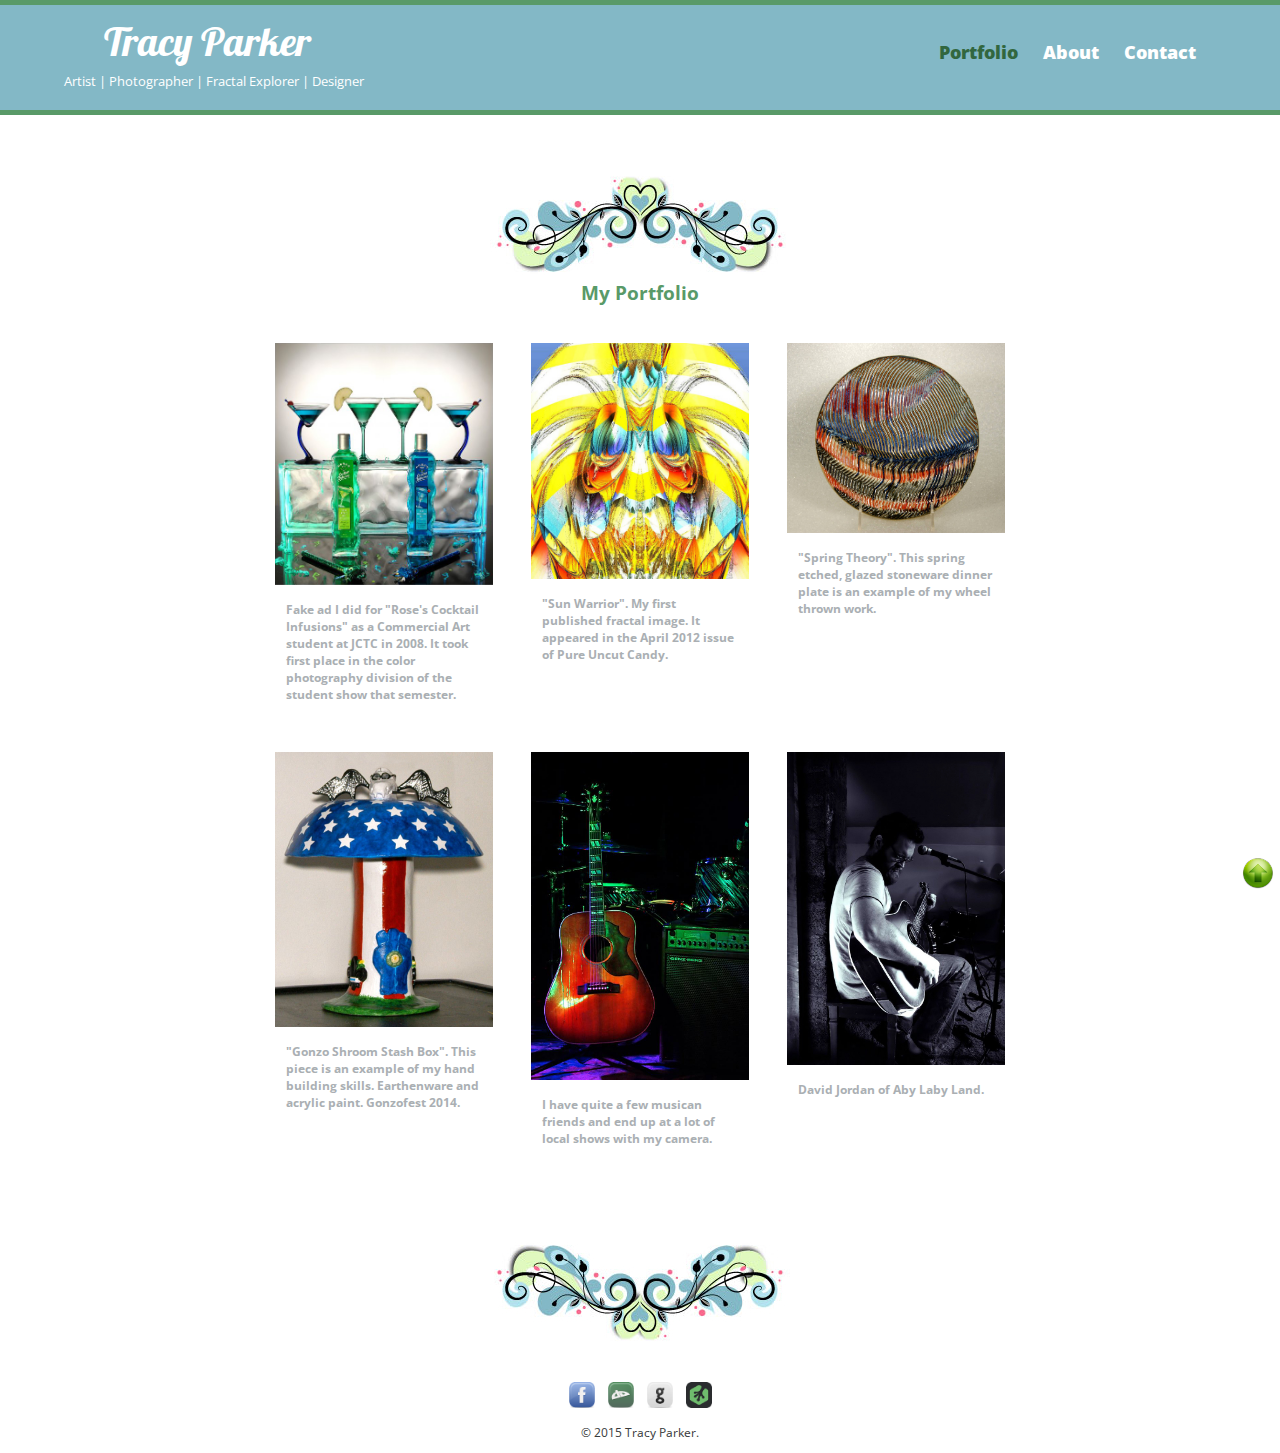
<file: index.html>
<!DOCTYPE html>
<html>
  <head>
    <meta charset="utf-8">
    <title>Tracy Parker | Artist | Photographer | Fractal Explorer</title>
    <link rel="stylesheet" href="CSS/normalize.css">
    <link href='http://fonts.googleapis.com/css?family=Lobster|Changa+One|Open+Sans:400,700,400italic,700italic,800' rel='stylesheet' type='text/css'>
    <link rel="stylesheet" href="CSS/main.css">
    <link rel="stylesheet" href="CSS/responsive.css">
    <link rel="stylesheet" href="CSS/style.css">
    <meta name="viewport" content="width=device-width, initial-scale=1.0">
  </head>
  <body>
    <header>
      <a href="index.html" id="logo">
        <h1>Tracy Parker</h1>
        <h2>Artist | Photographer | Fractal Explorer | Designer</h2>
      </a>
      <nav>
        <ul>
          <li><a href="index.html" class="selected">Portfolio</a></li>
          <li><a href="about.html">About</a></li>
          <li><a href="contact.html">Contact</a></li>
        </ul>
      </nav>
    </header>
    <div id="wrapper">
      <section>
        <center>
           <img src="IMG/heartscrollswirlybanner_1.jpg" class="scroll-work"> 
           <h3>My Portfolio</h3>
        </center>
        <ul id="gallery">
          <li>
            <a href="IMG/Fake-Roses-Cocktail-Ad.jpg">
              <img src="IMG/Fake-Roses-Cocktail-Ad.jpg" alt="Fake ad I did for 'Roses Cocktail Infusions' as a Commercial Art student at JCTC in 2008. It took first place in the color photography division of the student show that semester.">
              <p>Fake ad I did for "Rose's Cocktail Infusions" as a Commercial Art student at JCTC in 2008. It took first place in the color photography division of the student show that semester. </p>
            </a> 
          </li>
          <li>
            <a href="IMG/Sun-Warrior.jpg">
              <img src="IMG/Sun-Warrior.jpg" alt="'Sun Warrior'. My first published fractal image. It appeared in the April 2012 issue of Pure Uncut Candy.">
              <p>"Sun Warrior". My first published fractal image. It appeared in the April 2012 issue of Pure Uncut Candy.</p>
            </a> 
          </li>
          <li>
            <a href="IMG/Spring-Theory-Plate.jpg">
              <img src="IMG/Spring-Theory-Plate.jpg" alt="'Spring Theory'. This spring etched, glazed stoneware dinner plate, is an example of my wheel thrown work.">
              <p>"Spring Theory". This spring etched, glazed stoneware dinner plate is an example of my wheel thrown work.</p>
            </a> 
          </li>
          <li>
            <a href="IMG/Gonzo-Shroom-Box.jpg">
              <img src="IMG/Gonzo-Shroom-Box.jpg" alt="'Gonzo Shroom Stash Box'. This piece is an example of my hand building skills. Earthenware and acrylic paint. Gonzofest 2014.">
              <p>"Gonzo Shroom Stash Box". This piece is an example of my hand building skills. Earthenware and acrylic paint. Gonzofest 2014.</p>
            </a> 
          </li>
          <li>
            <a href="IMG/Guitar.jpg">
              <img src="IMG/Guitar.jpg" alt="">
              <p>I have quite a few musican friends and end up at a lot of local shows with my camera.</p>
            </a> 
          </li>
          <li>
            <a href="IMG/david.jpg">
              <img src="IMG/david.jpg" alt="David Jordan of Aby Laby Land.">
              <p>David Jordan of Aby Laby Land.</p>
            </a> 
          </li>
        </ul>
        <a href="#" class="toTop"><img src="IMG/rb-back-to-top-32.png" alt="Back To Top"></a>
      </section>

      <footer>
         
        <center>
           <img src="IMG/heartscrollswirlybanner_2.jpg" class="scroll-work-bottom"> 
        </center> 
        <a href="https://www.facebook.com/StrawberryBurns"><img src="IMG/facebook_32.png" alt="Facebook Logo" class="social-icon"></a>
        <a href="http://strawberryburns.deviantart.com/"><img src="IMG/deviantart_32.png" alt="Deviantart Logo" class="social-icon"></a>
        <a href="https://github.com/tracyparker"><img src="IMG/github_32.png" alt="GitHub Logo" class="social-icon"></a>
        <a href="http://teamtreehouse.com/susanparker"><img src="IMG/Treehouse-32.png" alt="Treehouse Logo" class="social-icon"></a>
        <p>&copy; 2015 Tracy Parker.</p>
      </footer>
    </div>
   <script src="http://code.jquery.com/jquery-1.11.0.min.js" type="text/javascript" charset="utf-8"></script>
   <script src="JS/app.js" type="text/javascript" charset="utf-8"></script>
  </body> 
</html>
</file>
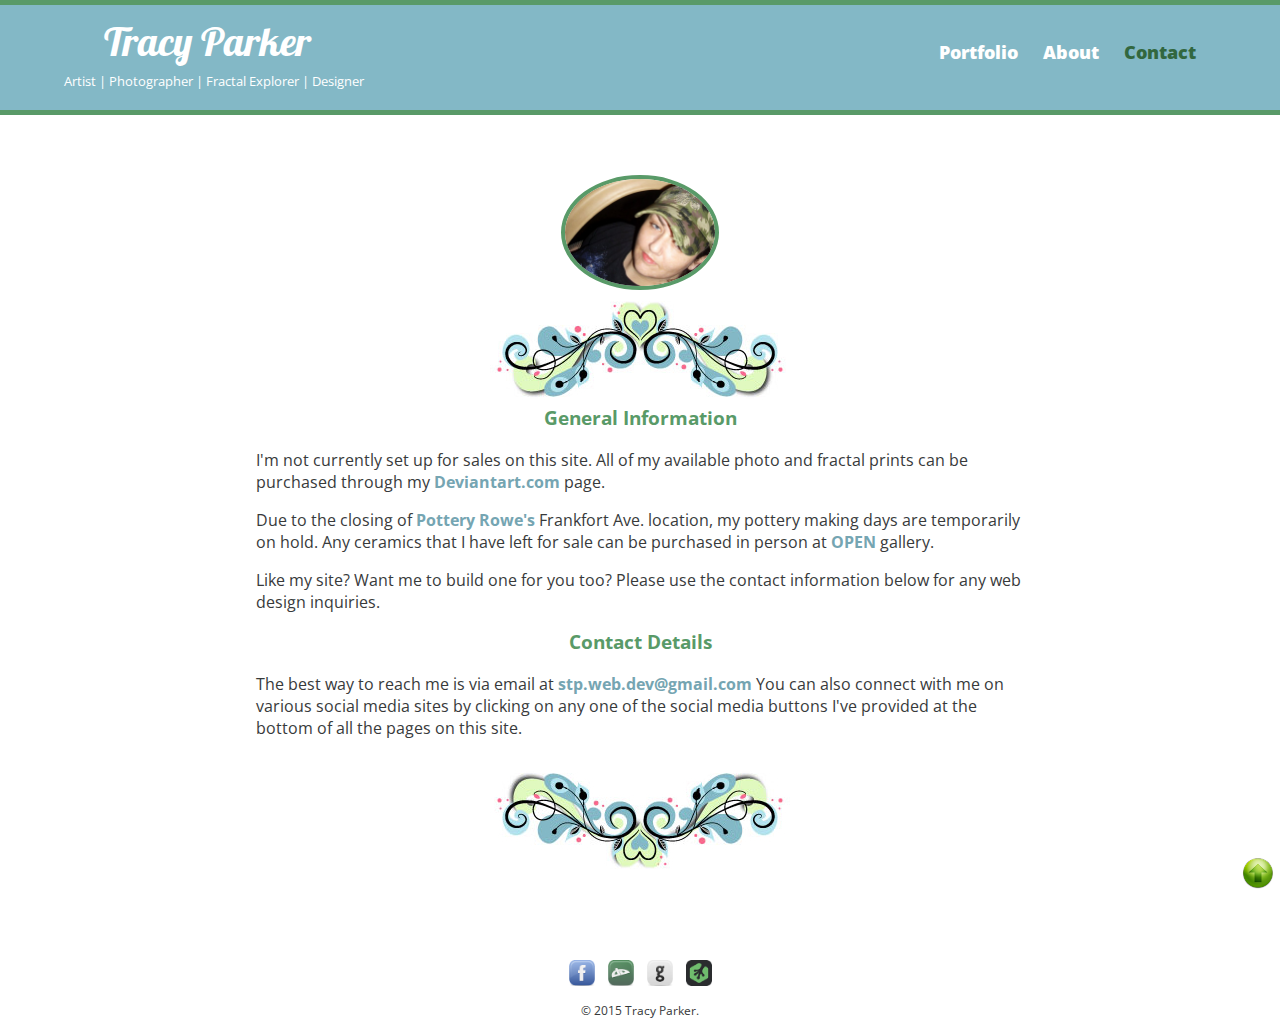
<file: contact.html>
<!DOCTYPE html>
<html>
  <head>
    <meta charset="utf-8">
    <title>Tracy Parker | Artist | Photographer | Fractal Explorer | Designer</title>
    <link rel="stylesheet" href="CSS/normalize.css">
    <link href='http://fonts.googleapis.com/css?family=Lobster|Changa+One|Open+Sans:400,700,400italic,700italic,800' rel='stylesheet' type='text/css'>
    <link rel="stylesheet" href="CSS/main.css">
    <link rel="stylesheet" href="CSS/responsive.css">
    <meta name="viewport" content="width=device-width, initial-scale=1.0">
  </head>
  <body>
    <header>
      <a href="index.html" id="logo">
        <h1>Tracy Parker</h1>
        <h2>Artist | Photographer | Fractal Explorer | Designer</h2>
      </a>
      <nav>
        <ul>
          <li><a href="index.html">Portfolio</a></li>
          <li><a href="about.html">About</a></li>
          <li><a href="contact.html" class="selected">Contact</a></li>
        </ul>
      </nav>
    </header>
    <div id="wrapper">
       <center>
         <img src="IMG/Me.jpg" class="profile-photo">
         <img src="IMG/heartscrollswirlybanner_1.jpg" class="scroll-work">
        <h3>General Information</h3>
      </center>
        <p>I'm not currently set up for sales on this site. All of my available photo and fractal prints can be purchased through my <a href="http://strawberryburns.deviantart.com/">Deviantart.com</a> page.</p>
        <p>Due to the closing of <a href="http://potteryrowe.com">Pottery Rowe's</a> Frankfort Ave. location, my pottery making days are temporarily on hold. Any ceramics that I have left for sale can be purchased in person at <a href="http://thegalleryisopen.com/">OPEN</a> gallery.</p> 
        <p>Like my site? Want me to build one for you too? Please use the contact information below for any web design inquiries.</p>
       <center> 
         <h3>Contact Details</h3>
       </center>   
        <p> The best way to reach me is via email at <a href="mailto:stp.web.dev@gmail.com">stp.web.dev@gmail.com</a> You can also connect with me on various social media sites by clicking on any one of the social media buttons I've provided at the bottom of all the pages on this site.</p>
       <center>
         <img src="IMG/heartscrollswirlybanner_2.jpg" class="scroll-work-bottom">
       </center>  
       
        <a href="#" class="toTop"><img src="IMG/rb-back-to-top-32.png" alt="Back To Top"></a>
      
      <footer>
        <a href="https://www.facebook.com/StrawberryBurns"><img src="IMG/facebook_32.png" alt="Facebook Logo" class="social-icon"></a>
        <a href="http://strawberryburns.deviantart.com/"><img src="IMG/deviantart_32.png" alt="Deviantart Logo" class="social-icon"></a>
        <a href="https://github.com/tracyparker"><img src="IMG/github_32.png" alt="GitHub Logo" class="social-icon"></a>
        <a href="http://teamtreehouse.com/susanparker"><img src="IMG/Treehouse-32.png" alt="Treehouse Logo" class="social-icon"></a>
        <p>&copy; 2015 Tracy Parker.</p>
      </footer>
    </div>
  </body> 
</html>
</file>
<file: CSS/main.css>
/*********************************************************
GENERAL
**********************************************************/

body{
  font-family: 'Open Sans', sans-serif;
}

#wrapper {
  max-width: 60%;
  margin: 0 auto;
  padding: 0 5%;
}



a {
  text-decoration: none;
}

img {
  max-width: 100%;
}

h3 {
  margin: 0 0 1em 0;
}



/*********************************************************
HEADING
**********************************************************/

header {
  float: left;
  margin: 0 0 30px 0;
  padding: 5px 0 0 0;
  width: 100%;
}

#logo {
  text-align: center;
  margin: 0;
}

h1 {
  padding-left: 7%;
  font-family: 'Lobster', cursive;
  margin: 15px 0;
  font-size: 1.5em;
  font-weight: normal;
  line-height: 0.8em;
}

h2 {
  font-size: 0.75em;
  margin: 5px 0 0;
  font-weight: normal;
}



/*********************************************************
NAVIGATION
**********************************************************/

nav {
  text-align: center;
  padding: 10px 0;
  margin: 20px 0 0;
}

nav ul {
  list-style: none;
  margin: 0 10px;
  padding: 0;
}

nav li {
  display: inline-block;
}

nav a {
  font-weight: 800;
  padding: 15px 10px;
}



/*********************************************************
FOOTER
**********************************************************/

footer {
  font-size: 0.75em;
  text-align: center;
  clear: both;
  padding-top: 50px;
  color: #ccc;
}


.social-icon {
  width: 26px;
  height: 26px;
  margin: 0 5px;
  padding-top: 20px;
}



/*********************************************************
PAGE: PORTFOLIO
**********************************************************/

#gallery {
  margin: 0;
  padding: 0;
  list-style: none;
}

#gallery li {
  float: left;
  width: 45%;
  margin: 2.5%;
  background-color: #fff;
  color: #aaafb3;
}

#gallery li a p {
  margin: 0;
  padding: 5%;
  font-size: 0.75em;
  color: #aaafb3;
}

.toTop {
  position: fixed;
  bottom: 0;
  right: 0;
  padding: .5%;
}



/*********************************************************
PAGE: ABOUT
**********************************************************/



.profile-photo {
  clear: both;
  display: block;
  max-width: 150px;
  margin: 0 auto 10px;
  border:4px solid #599a68;
  border-radius: 100%;
}

 
.scroll-work-bottom {
  padding: 2%;
}



/*********************************************************
PAGE: CONTACT
**********************************************************/


/**.contact-info {
  list-style: none;
  padding: 0;
  margin: 0;
  font-size: 0.9em;
}

.contact-info a {
  display: block;
  min-height: 20px;
  background-repeat: no-repeat;
  background-size: 20px 20px;
  padding: 0 0 0 30px;
  margin: 0 0 10px;
}

.contact-info li.phone a {
  background-image: url('../img/phone.png');
}

.contact-info li.mail a {
  background-image: url('../img/mail.png');
  float: center;
}

.contact-info li.twitter a {
  background-image: url('../img/twitter.png');
} **/

/*********************************************************
COLORS
**********************************************************/

/* site body */
body {
  background-color: #fff;
  color: #999;
}

/* blue-green header */
header {
  background: #83b8c6;
  border-color: #599a68;
}

/* nav background on mobile */
nav {
  background: #599a68;
}

/* logo text */
h1, h2 {
  color: #fff;
}

/* Paragraph Heading */
h3 {
  color:#599a68;
}

/* Paragraph text */
#wrapper p {
  color: #383a3b;
}

/* links */
a {
  color: #75a5b2;
  font-weight: bold;
}

a:hover {
  color: #b46aa3;
}

/* nav link */
nav a, nav a:visited {
  color: #fff;
}

/* selected nav link */
nav a.selected, nav a:hover {
  color: #32673f;
}
</file>
<file: CSS/responsive.css>
@media screen and (min-width: 480px) {
  
  /*********************************************************
  TWO COLUMN LAYOUT
  **********************************************************/
 
  #primary {
    width: 50%;
    float: left;
  }
  
  #secondary {
    width: 40%;
    float: right;
  }


  
  /*******************************************************
  PAGE: PORTFOLIO
  **********************************************************/

  #gallery li {
    width: 28.3333%;
  }
  
  #gallery li:nth-child(4n) {
    clear: left;
  }

 
}  
  /*******************************************************
  PAGE: ABOUT
  **********************************************************/
  

 



@media screen and (min-width: 660px) {
  
  /*******************************************************
  HEADER
  **********************************************************/
  
  nav {
    background: none;
    float: right;
    font-size: 1.125em;
    margin-right: 5%;
    text-align: right;
    width: 45%;
  }
  
  #logo {
    float: left;
    margin-left: 5%;
    text-align: left;
    width: 45%
  }
  
  h1 {
    font-size: 2.5em;

  }
  
  h2 {
    font-size: 0.825em;
    margin-bottom: 20px;
  }
  
  header {
    
    border-top: 5px solid #599a68;
    border-bottom: 5px solid #599a68;
    margin-bottom: 60px;
  }

}
</file>
<file: CSS/style.css>
#overlay {
  background:rgba(0,0,0,0.7);
  width:100%;
  height:100%;
  position:fixed;  
  top:0;
  left:0;
  display:none;
  text-align:center;
  z-index: 9999;
}

#overlay img {
 margin-top: 40px;
 height:80%;
 max-height:800px
}

#overlay p {
  color:white;
}
</file>
